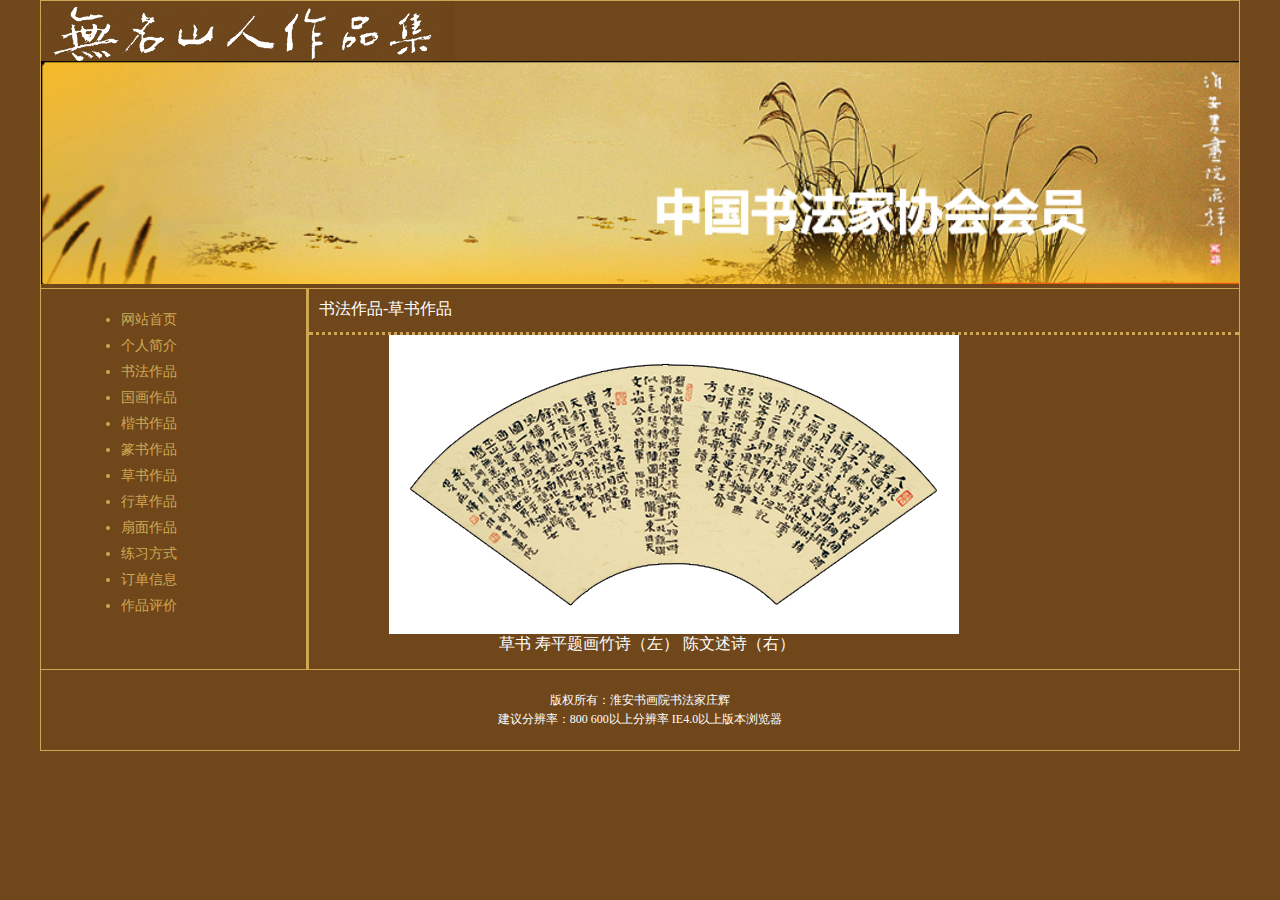
<file: qm/smzp2.html>
<!DOCTYPE html>
<html>
<head>
<meta charset="UTF-8">
<title></title>
</head>
<body>
</body>

</html>

<!DOCTYPE html>
<html>
<head>
<meta charset="utf-8"/>
<title></title>
<link rel="stylesheet" type="text/css" href="css/css.css"/>
</head>
<body>
<div class="box w">
	
	<div class="sw">
		
		
		<div class="heard">
			<img src="images/logo.gif"/>
		</div>
		
		<div class="zhong">
			<img src="images/Banner.jpg"/>
		</div>
		
	</div>
	
	
	
	
	<div class="menu">
		
		<div class="menulist">
			
			<ul>
				<li><a href="#">网站首页</a></li>
				<li><a href="#">个人简介</a></li>
				<li><a href="#">书法作品</a></li>
				<li><a href="#">国画作品</a></li>
				<li><a href="#">楷书作品</a></li>
				<li><a href="#">篆书作品</a></li>
				<li><a href="#">草书作品</a></li>
				<li><a href="#">行草作品</a></li>
				<li><a href="#">扇面作品</a></li>
				<li><a href="#">练习方式</a></li>
				<li><a href="#">订单信息</a></li>
				<li><a href="#">作品评价</a></li>
			</ul>
		</div>
		
		
		
		<div class="right">
			<div class="righttop">
				<p>
					书法作品-草书作品
				</p>
			</div>
			
			<div class="shanmian">
				<img src="images/sm.jpg""/>
			</div>
			
			<div class="wz">
				<p>
					 草书    寿平题画竹诗（左）      陈文述诗（右）
				</p>
			</div>
			
		</div>
		
		
	</div>
	
	<div class="footer">
		<span> 版权所有：淮安书画院书法家庄辉</span><br>
		<span>  建议分辨率：800 600以上分辨率 IE4.0以上版本浏览器</span>
	</div>
	
	
</div>


</body>
</html>
</file>
<file: qm/css/css.css>
body{
        	background-color:#6F471B ;
				   margin:0 auto;
				   width: 1200px;
				   }
			
			*{
				 margin:0;
				
			}
			
	.w{
	 float: left;
	  }
			
	 
			.box{
				border-color:#CFA754;;
				border-width: 1px;
				border-style: solid ;
			}
			
			
			.heard{
				height: 60px;
			}
			
			
			.menu{
				width: 100%;
				float: left;
				border-bottom: solid;
				border-top: solid;
				border-top-width: 1px;
				border-bottom-width: 1px;
				border-color:#CFA754;;
			}
			
			
			.menulist{
			    float: left;
				width: 250px;
				font-size: 14px;
			}
			
			
			.menulist ul li {
				color: #CFA754;
			     padding: 4px 0;
			}
			
			.menulist ul{
				padding: 18px 80px;
			}
			
			.menulist ul li a{
				text-decoration: none;
				color: #CFA754;
				display: block;		
			}
			

			.zhong img{
				width: 100%;
			}
			
			
			.right{
				height: 380px;
				width: 930px;
				border-left-width: 1px;
			    border-left: solid;
				border-color:#CFA754;;
				float: right;
				
			}
			
			
			.right img{
				float: left;
			}
			
			.right span{
				color: white;
				padding-left: 20px;
			}
			
			
			.footer{
				margin-top: 20px;
				text-align: center;
				 width: 100%; 
				 height: 60px; 
				 float: right;
			}
			
			.shanmian{
			      float: left;
				  margin-left: 80px;
				  width: 100%; 
			}
			
			
			.wz{
				float: left;
				margin-left: 180px;
			}
			.footer span{
				margin-top: 20px;
				color: white;
				font-size: 12px;
			}
		 
			
			.righttop{
			    padding-top: 10px;
		        border-bottom-style: dotted;
				padding-bottom: 2px;
				border-color:#CFA754;;
			}
			
			
			
			.right p{
				
				
				padding-left: 10px;
				padding-bottom: 10px;
				color: white;
				
			}
			

       .box2{
	
       margin-right: 150px;
       width: 430px;
      height: 310px;
	  float: right;
	  border: solid;
	  border-style:double;
	  border-color:#CFA754;;
       }

.box2 span{
	
	color: white;
	
}

.box2 input
{
	background-image:url(../images/dot.jpg) ;
	margin-bottom: 9px;
	
}


.box2 span{
	font-size: 12px;
	
}

#button{
	color: red;
	margin-left: 80px;
	
}
</file>
